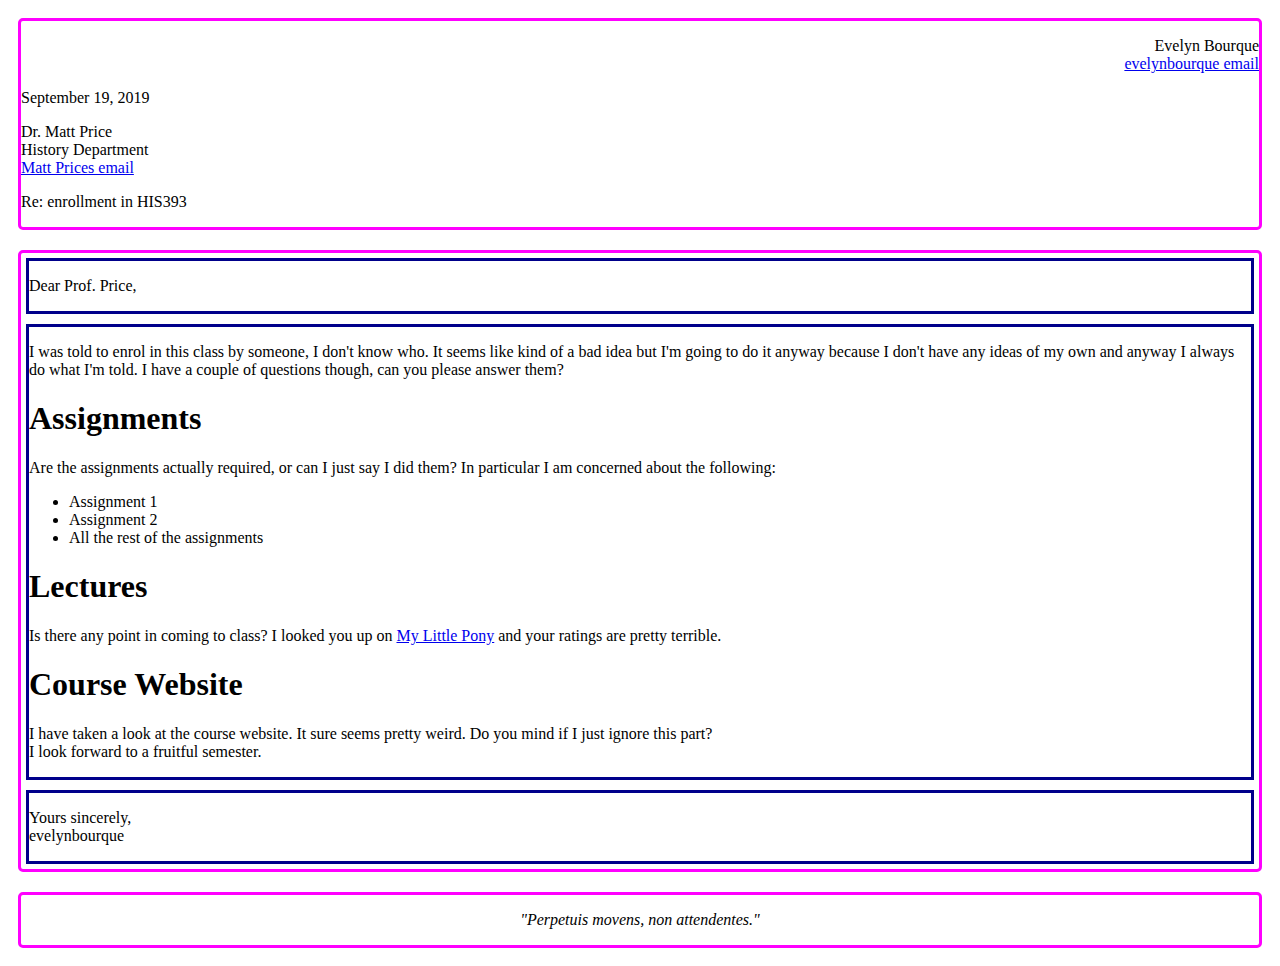
<file: 01/index.html>
<!doctype html>
<html>
    <head>
        <title></title>
        <meta charset="utf-8" />
        <link href="style.css" rel="stylesheet"/>
    </head>

    <body>
        <main>
            <header>
                <div class="senderinfo">
                    <p>Evelyn Bourque<br>
                        <a href="mailto:evelyn.bourque@mail.utoronto.ca">evelynbourque email</a><br>
                    </p>
                </div>

                <time>
                    September 19, 2019
                </time>

                <div class="recipient">
                    <p>Dr. Matt Price<br>
                        History Department<br>
                        <a href="mailto:matt.price@utoronto.ca">Matt Prices email</a>

                    </p>

                </div>

                <div class="subject">
                    <p>Re: enrollment in HIS393

                     </p>

                </div>
            </header>

            <article>
                <div class="greeting">
                    <p>Dear Prof. Price,</p>

                </div>

                <div class="text">
                    <p>I was told to enrol in this class by someone, I don't know who. It seems like kind of a bad idea but I'm going to do it anyway because I don't have any ideas of my own and anyway I always do what I'm told. I have a couple of questions though, can you please answer them? 
                        </p>
                        <h1>Assignments</h1>
                            <p>Are the assignments actually required, or can I just say I did them?  In particular I am concerned about the following:</p>
                                <ul>
                                     <li>Assignment 1</li>
                                     <li>Assignment 2</li>
                                     <li>All the rest of the assignments</li>
                                </ul>
                        <h1>Lectures</h1>
                            <p>Is there any point in coming to class? I looked you up on <a href="https://www.pinterest.ca/pin/840273242953005718/">My Little Pony</a> and your ratings are pretty terrible.
                            </p>

                        <h1>Course Website</h1>
                            <p>I have taken a look at the course website. It sure seems pretty weird.  Do you mind if I just ignore this part?<br>

                            I look forward to a fruitful semester. </p>

                </div>

                <div class="closing">
                    <p>Yours sincerely,<br>
                            evelynbourque</p>

                </div>
            </article>

            <footer>
                <p>"Perpetuis movens, non attendentes."
                    </p>
            </footer>
        </main>
    </body>
</html>
</file>
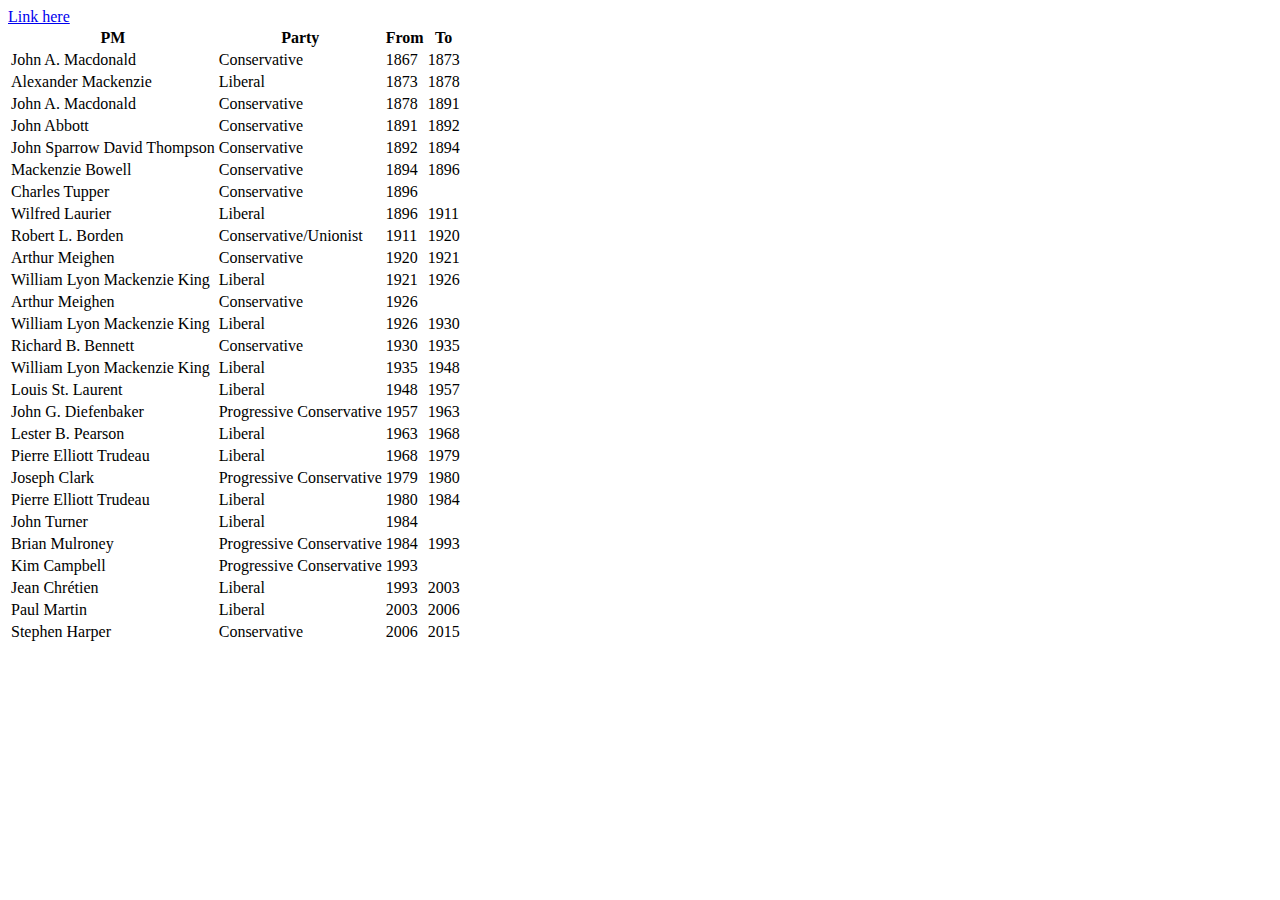
<file: Javascript/Part3/index.html>
<!DOCTYPE html>
<html>
  <head>
    <title>Canadian Prime Ministers</title>
    <meta charset="UTF-8"/>
  </head>
  <body>
    <a id="testid" href="https://www.codecademy.com/users/tabrizimo/achievements">Link here</a>
    <table>
      <tr>
        <th>PM</th>
        <th>Party</th>
        <th>From</th>
        <th>To</th>
      </tr>
      <tr>
        <td class="PM">John A. Macdonald</td>
        <td class="Party">Conservative</td>
        <td class="From">1867</td>
        <td class="To">1873</td>
      </tr>
      <tr>
        <td class="PM">Alexander Mackenzie</td>
        <td class="Party">Liberal</td>
        <td class="From">1873</td>
        <td class="To">1878</td>
      </tr>
      <tr>
        <td class="PM">John A. Macdonald</td>
        <td class="Party">Conservative</td>
        <td class="From">1878</td>
        <td class="To">1891</td>
      </tr>
      <tr>
        <td class="PM">John Abbott</td>
        <td class="Party">Conservative</td>
        <td class="From">1891</td>
        <td class="To">1892</td>
      </tr>
      <tr>
        <td class="PM">John Sparrow David Thompson</td>
        <td class="Party">Conservative</td>
        <td class="From">1892</td>
        <td class="To">1894</td>
      </tr>
      <tr>
        <td class="PM">Mackenzie Bowell</td>
        <td class="Party">Conservative</td>
        <td class="From">1894</td>
        <td class="To">1896</td>
      </tr>
      <tr>
        <td class="PM">Charles Tupper</td>
        <td class="Party">Conservative</td>
        <td class="From">1896</td>
        <td class="To"></td>
      </tr>
      <tr>
        <td class="PM">Wilfred Laurier</td>
        <td class="Party">Liberal</td>
        <td class="From">1896</td>
        <td class="To">1911</td>
      </tr>
      <tr>
        <td class="PM">Robert L. Borden</td>
        <td class="Party">Conservative/Unionist</td>
        <td class="From">1911</td>
        <td class="To">1920</td>
      </tr>
      <tr>
        <td class="PM">Arthur Meighen</td>
        <td class="Party">Conservative</td>
        <td class="From">1920</td>
        <td class="To">1921</td>
      </tr>
      <tr>
        <td class="PM">William Lyon Mackenzie King</td>
        <td class="Party">Liberal</td>
        <td class="From">1921</td>
        <td class="To">1926</td>
      </tr>
      <tr>
        <td class="PM">Arthur Meighen</td>
        <td class="Party">Conservative</td>
        <td class="From">1926</td>
        <td class="To"></td>
      </tr>
      <tr>
        <td class="PM">William Lyon Mackenzie King</td>
        <td class="Party">Liberal</td>
        <td class="From">1926</td>
        <td class="To">1930</td>
      </tr>
      <tr>
        <td class="PM">Richard B. Bennett</td>
        <td class="Party">Conservative</td>
        <td class="From">1930</td>
        <td class="To">1935</td>
      </tr>
      <tr>
        <td class="PM">William Lyon Mackenzie King</td>
        <td class="Party">Liberal</td>
        <td class="From">1935</td>
        <td class="To">1948</td>
      </tr>
      <tr>
        <td class="PM">Louis St. Laurent</td>
        <td class="Party">Liberal</td>
        <td class="From">1948</td>
        <td class="To">1957</td>
      </tr>
      <tr>
        <td class="PM">John G. Diefenbaker</td>
        <td class="Party">Progressive Conservative</td>
        <td class="From">1957</td>
        <td class="To">1963</td>
      </tr>
      <tr>
        <td class="PM">Lester B. Pearson</td>
        <td class="Party">Liberal</td>
        <td class="From">1963</td>
        <td class="To">1968</td>
      </tr>
      <tr>
        <td class="PM">Pierre Elliott Trudeau</td>
        <td class="Party">Liberal</td>
        <td class="From">1968</td>
        <td class="To">1979</td>
      </tr>
      <tr>
        <td class="PM">Joseph Clark</td>
        <td class="Party">Progressive Conservative</td>
        <td class="From">1979</td>
        <td class="To">1980</td>
      </tr>
      <tr>
        <td class="PM">Pierre Elliott Trudeau</td>
        <td class="Party">Liberal</td>
        <td class="From">1980</td>
        <td class="To">1984</td>
      </tr>
      <tr>
        <td class="PM">John Turner</td>
        <td class="Party">Liberal</td>
        <td class="From">1984</td>
        <td class="To"></td>
      </tr>
      <tr>
        <td class="PM">Brian Mulroney</td>
        <td class="Party">Progressive Conservative</td>
        <td class="From">1984</td>
        <td class="To">1993</td>
      </tr>
      <tr>
        <td class="PM">Kim Campbell</td>
        <td class="Party">Progressive Conservative</td>
        <td class="From">1993</td>
        <td class="To"></td>
      </tr>
      <tr>
        <td class="PM">Jean Chrétien</td>
        <td class="Party">Liberal</td>
        <td class="From">1993</td>
        <td class="To">2003</td>
      </tr>
      <tr>
        <td class="PM">Paul Martin</td>
        <td class="Party">Liberal</td>
        <td class="From">2003</td>
        <td class="To">2006</td>
      </tr>
      <tr>
        <td class="PM">Stephen Harper</td>
        <td class="Party">Conservative</td>
        <td class="From">2006</td>
        <td class="To">2015</td>
      </tr>
    </table>
  </body>
  <script src="link-ministers.js"></script>
</html>
</file>
<file: 01/style.css>
main {
    display: flex;
    flex-direction: column;
    min-height: 100vh;
}

main>header, main>article, main>footer {
    border: 3px magenta solid;
    border-radius: 5px;
    margin: 10px;
    
}

main>article {
    flex-grow: 1;
    display: flex;
    flex-direction: column;

}

main>article>* {
    margin: 5px;
    border: 3px darkblue solid;
}

main>article>div.text {
    flex-grow: 1;
}

header div.senderinfo {
    text-align: right;
}

footer {
    font-style: italic;
    text-align: center;
}
</file>
